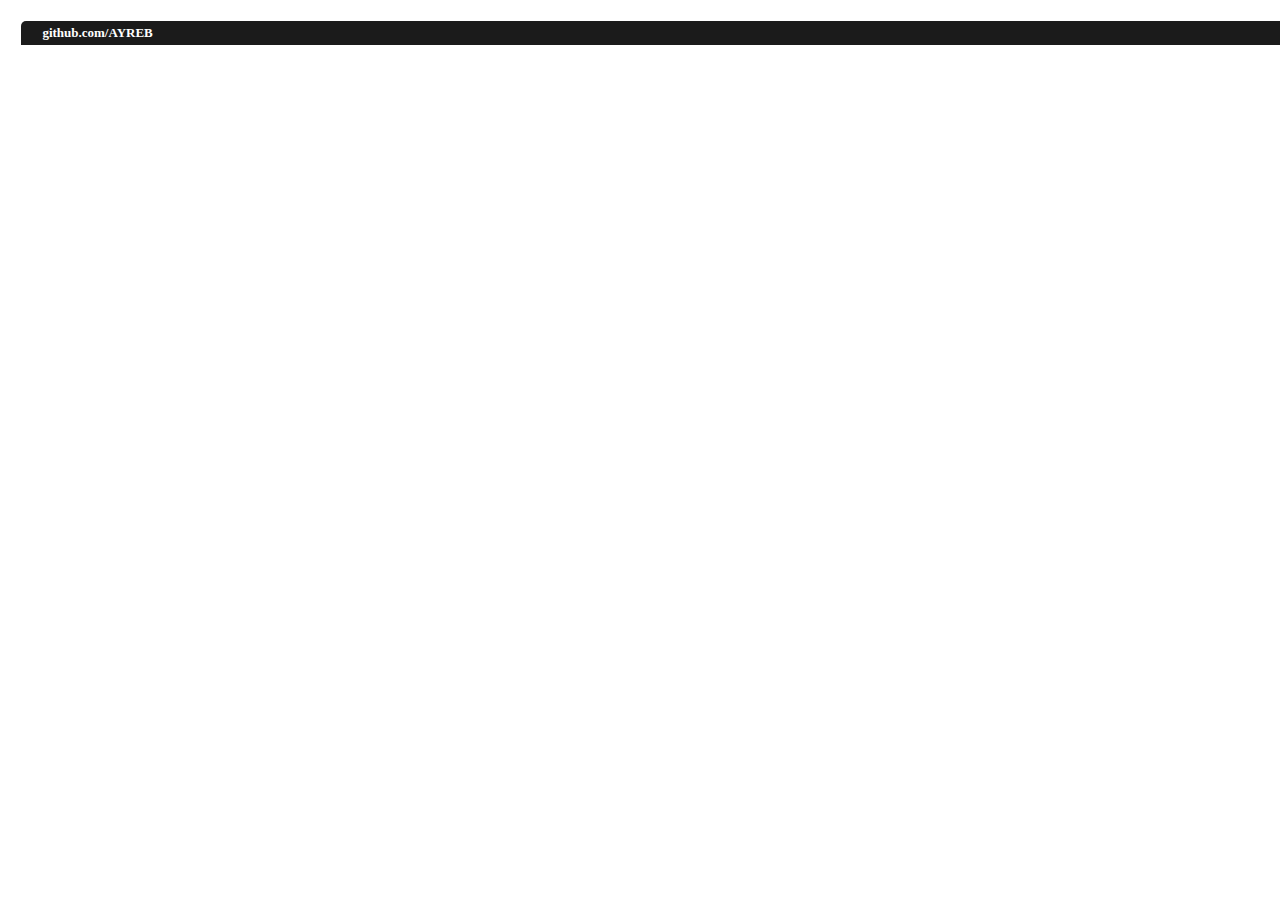
<file: GUI/Terminal/terminal.html>
<!DOCTYPE html>
<html lang="en">
<head>
  <meta charset="UTF-8">
  <meta name="viewport" content="width=device-width, initial-scale=1.0">
  <link href="https://fonts.googleapis.com/css2?family=Fira+Code:wght@500&display=swap"
   rel="stylesheet">
  <link href="styles/all.css" rel="stylesheet">
  <link rel="stylesheet" href="styles/main.css">
  <title>Bruno Ayre</title>
</head>
<body>
  <div class="terminalcontainer">
    <div class="terminalmenu">
      <div class="terminalbuttons-flex">
      <div class="terminalbutton red"></div>
      <div class="terminalbutton yellow"></div>
      <div class="terminalbutton green"></div>
    </div>
    <div class="title">
      <a href="https://github.com/AYREB" target="_blank"><h1><i class='terminalfab fa-github'></i> github.com/AYREB</h1></a>
    </div>
    </div>
    <div id="terminalapp">
    </div>
  </div>

  <script src="scripts/main.js"></script>  
</body>
</html>
</file>
<file: GUI/Terminal/styles/main.css>
*{
  margin:0;
  padding:0;
  box-sizing: border-box;
}

.terminalwhite{
  color:rgb(238, 238, 238);
}
.terminalblue{
  color:#9CEAF3;
}
a{
  text-decoration: none;
  color: rgb(238, 238, 238);
}
terminalbody{
  background-color:#181818;

  height: 100vh;
  font-family: 'Fira Code', monospace;
  display:flex;
  align-items: center;
  justify-content: center;
}
.terminalcontainer{
  display:flex;
  flex-direction: column;
  width:100%;
  max-width:1500px;
  height:700px;
  overflow: hidden;
  border-radius: 6px;
  border: 1px solid rgb(255, 255, 255);
  margin:20px;
  cursor: text;
}
.terminalmenu{
  display:flex;
  align-items: center;

  text-align: center;
  flex-direction: row;
  width: 100%;
  height: 24px;
  background-color: #1b1b1b;
  padding: 0 8px;
  cursor:default;
}
.terminalmenu .button{
  width:12px;
  height:12px;
  border-radius:50%;
  margin-right:8px;
  cursor:pointer;
}
.terminalred{background-color:#F5544D;}
.terminalyellow{background-color:#FABD2F;}
.terminalgreen{background-color:#47D043;}
div.terminaltitle{
  flex:1;
  text-align:center;
}
.terminalmenu h1{
  font-size:13px;
  color:#ffffff;

}
.terminalbuttons-flex{
  position: absolute;
  display:flex;
  flex-direction: row;
}
@media (max-width:500px){
  .terminalbuttons-flex{
    position: unset;
    display:flex;
    flex-direction: row;
  }
}
@media (max-width:330px){
  .terminalmenu h1{
    display:none;
  }
}
#app{
  display:flex;
  flex-direction: column;
  background-color:#0e0e0e;
  width:100%;
  height:100%;
  padding:8px;
  overflow: auto;
}
p{
  font-size:18px;
  color:rgb(238, 238, 238);
  padding:8px 0;
}
h2{
  font-size:16px;
  color:rgb(238, 238, 238);
}
p.code{
  color:#66C2CD;
  margin-left:8px;
}
span.text{
  margin-left:16px;
  color:white;
}
p.path{
  color:#F7FCA0;
}
p.path span{
  color:#6A77D2;
}
p.path span + span{
  color:#e4870d;
}

.sucess{
  color:#5AD786;
}
.error{
  color:#F78F85;
}
p.response{
  color:rgb(238, 238, 238);
}

input{
  border:none;
  background-color: unset;
  color:rgb(238, 238, 238);
  width:100%;
  font-size:16px;
  font-family: 'Fira Code', monospace;
  border:none;
  outline: none;
  box-shadow: none;
  background-color: unset;
}

.type{
  display:flex;
  align-items: center;
  padding:8px 0;
}
.type2{
  display:flex;
  align-items: center;
  padding:8px 0;
}
.icone{
  color:#5AD786;
  padding-right:8px;
}

.icone.error{
  color:#F78F85;
}

.content-above-terminal {
  color: gray;
  text-align: center;
  margin-top: 83px;
  padding-top: 0;
  font-family: Nunito, sans-serif;
}

.content-above-terminal h2 {
  font-size: 30px; /* Heading font size */
  margin-bottom: 10px; /* Bottom margin for the heading */
}

.content-above-terminal p {
  font-size: 16px; /* Paragraph font size */
  line-height: 1.5; /* Line height for better readability */
}
</file>
